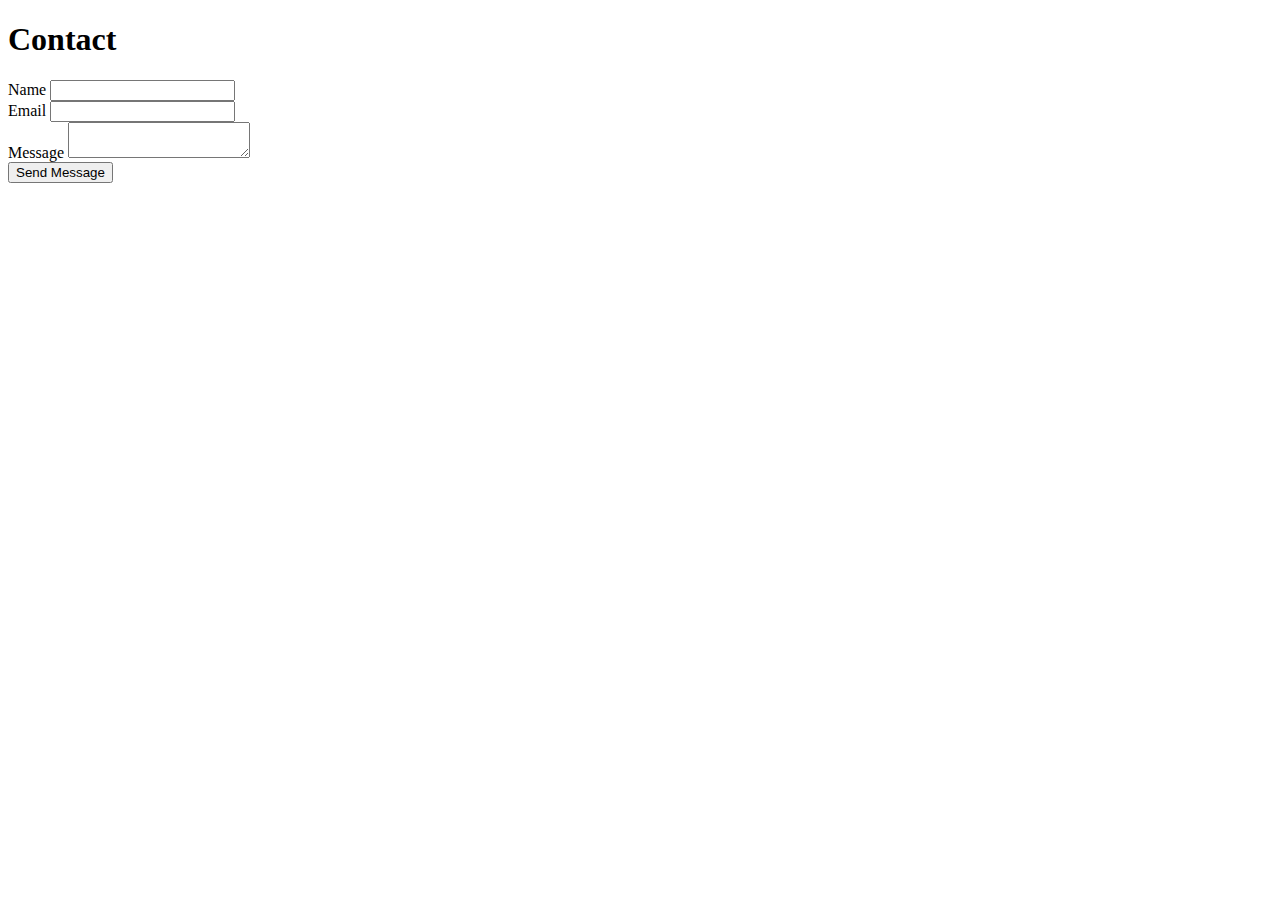
<file: index.html>
<!doctype html>
<html lang="en">
<head>
  <meta charset="utf-8" />
  <meta name="viewport" content="width=device-width,initial-scale=1" />
  <title>Joel Foster | Portfolio</title>
</head>
<body>
  <h1>Contact</h1>

  <form
    name="contact"
    method="POST"
    action="/success.html"
    data-netlify="true"
    netlify-honeypot="bot-field"
  >
    <input type="hidden" name="form-name" value="contact" />
    <p style="display:none;">
      <label>Don’t fill this out: <input name="bot-field" /></label>
    </p>

    <label>Name <input type="text" name="name" required /></label><br/>
    <label>Email <input type="email" name="email" required /></label><br/>
    <label>Message <textarea name="message" required></textarea></label><br/>
    <button type="submit">Send Message</button>
  </form>
</body>
</html>
</file>
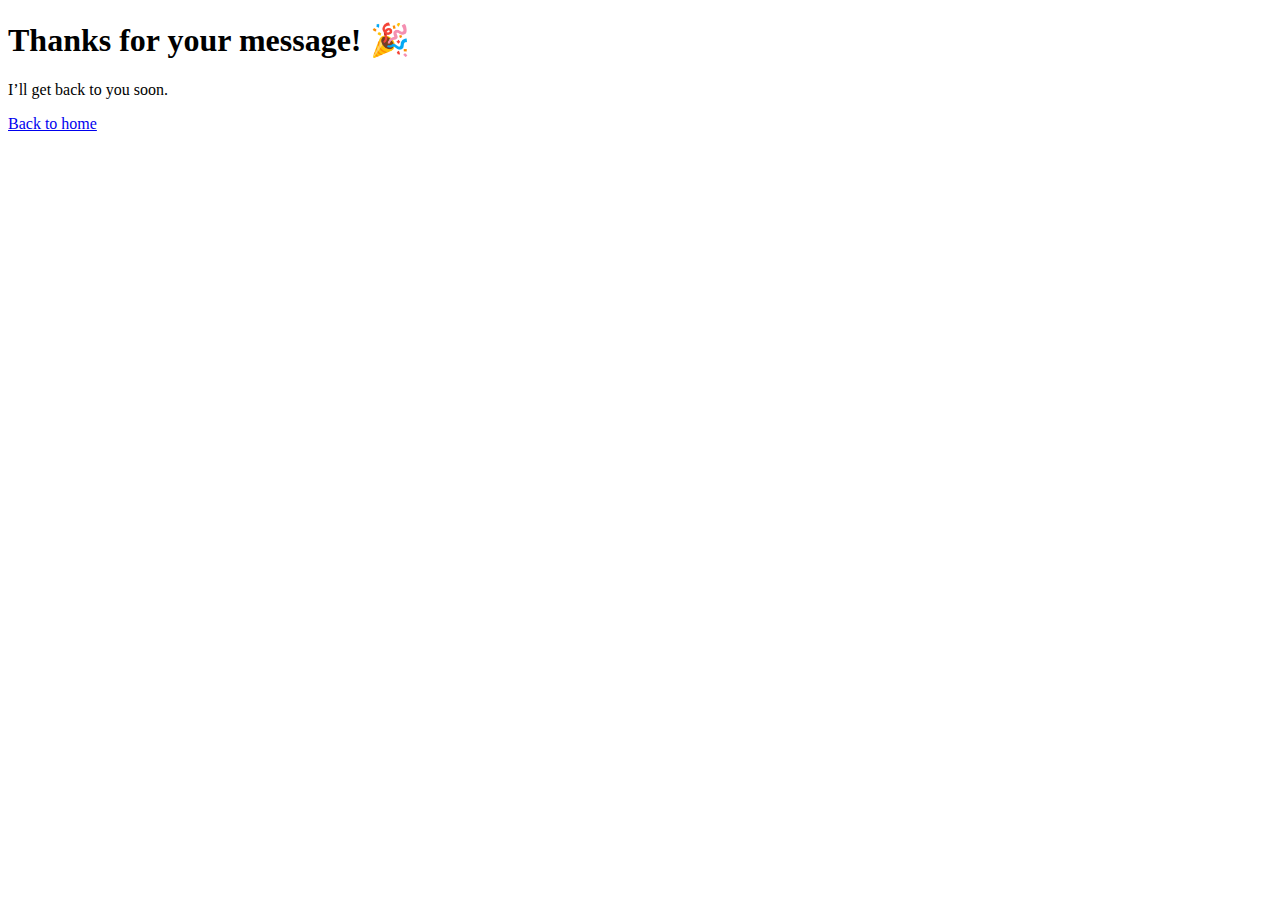
<file: success.html>
<!doctype html>
<html lang="en">
<head>
  <meta charset="utf-8" />
  <meta name="viewport" content="width=device-width,initial-scale=1" />
  <title>Thanks!</title>
</head>
<body>
  <h1>Thanks for your message! 🎉</h1>
  <p>I’ll get back to you soon.</p>
  <p><a href="/">Back to home</a></p>
</body>
</html>
</file>
